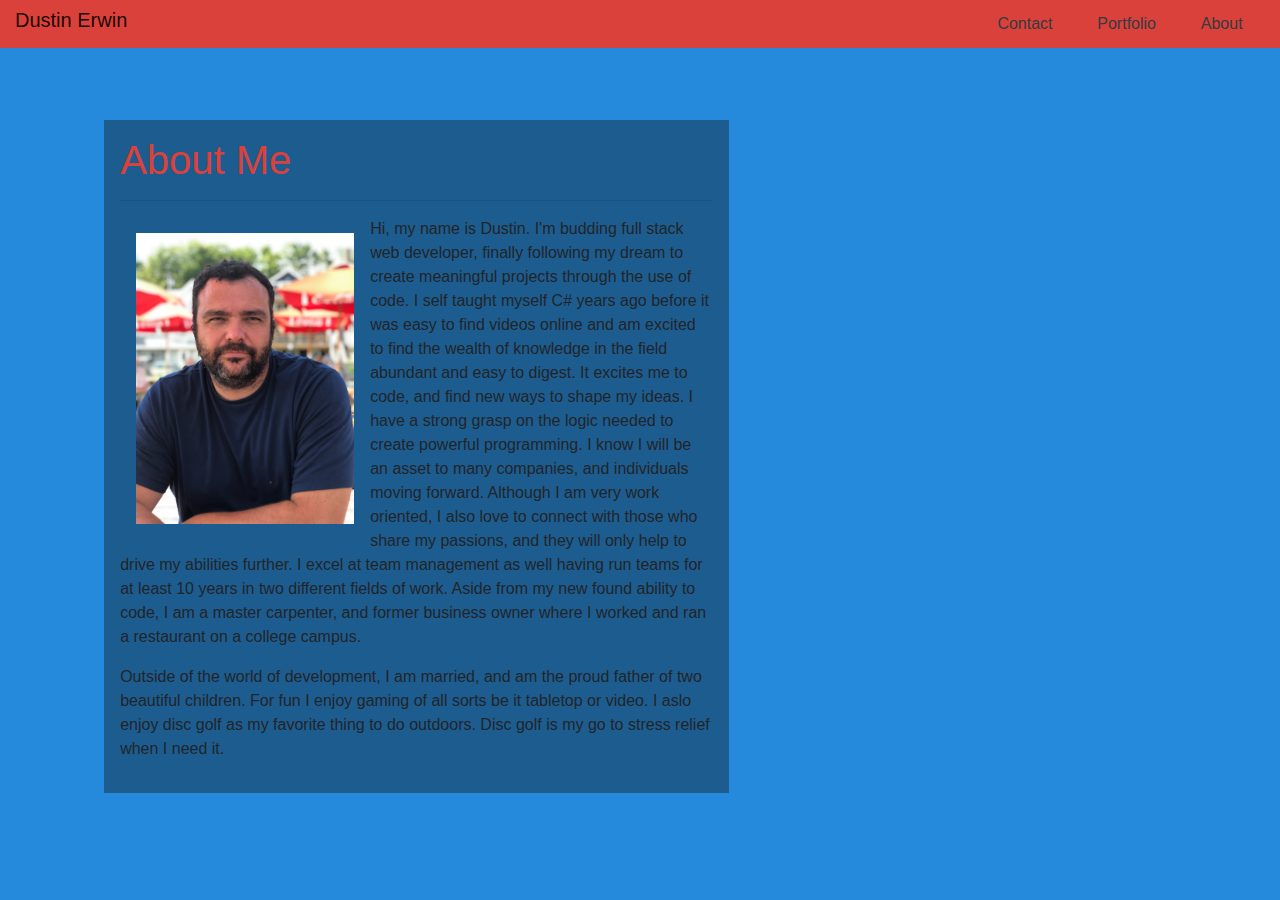
<file: index.html>
<!DOCTYPE html>
<html lang="en">
<head>
  <meta charset="UTF-8">
    <meta name="viewport" content="width=device-width, initial-scale=1.0">

    <title>Dustin Erwin's Portfolio</title>

    <link rel="stylesheet" href="assets/style.css">
    
    <!-- CSS Bootstrap -->
<link rel="stylesheet" href="https://stackpath.bootstrapcdn.com/bootstrap/4.5.2/css/bootstrap.min.css" integrity="sha384-JcKb8q3iqJ61gNV9KGb8thSsNjpSL0n8PARn9HuZOnIxN0hoP+VmmDGMN5t9UJ0Z" crossorigin="anonymous">

<!-- JS, Popper.js, and jQuery Bootstrap-->
<script src="https://code.jquery.com/jquery-3.5.1.slim.min.js" integrity="sha384-DfXdz2htPH0lsSSs5nCTpuj/zy4C+OGpamoFVy38MVBnE+IbbVYUew+OrCXaRkfj" crossorigin="anonymous"></script>
<script src="https://cdn.jsdelivr.net/npm/popper.js@1.16.1/dist/umd/popper.min.js" integrity="sha384-9/reFTGAW83EW2RDu2S0VKaIzap3H66lZH81PoYlFhbGU+6BZp6G7niu735Sk7lN" crossorigin="anonymous"></script>
<script src="https://stackpath.bootstrapcdn.com/bootstrap/4.5.2/js/bootstrap.min.js" integrity="sha384-B4gt1jrGC7Jh4AgTPSdUtOBvfO8shuf57BaghqFfPlYxofvL8/KUEfYiJOMMV+rV" crossorigin="anonymous"></script>

</head>
<body class="trans-bg">
  <div class='container-fluid'>
  <nav class="navbar navbar-expand-sm navbar-light row" style="padding: 0; background-color: #DB413B;">
  
      <div class="col-2">
          <h1 class="navbar-brand">Dustin Erwin</h1> 
        </div>

      <div class="col-7"></div> 

      <div class="col-3">

          <button class="navbar-toggler" type="button" data-toggle="collapse" data-target="#navbarContent" aria-controls="navbarContent" aria-expanded="false" aria-label="Toggle navigation">
            <span class="navbar-toggler-icon"></span>
            </button>

        <div class="justify-content-around collapse navbar-collapse" id="navbarContent">
          <a class="text-dark" href="contact.html">Contact</a>
          <a class="text-dark" href="portfolio.html">Portfolio</a>
          <a class="text-dark" href="index.html">About</a>
          </div>

      </div> 
    
  </nav>

  <main>
    <br><br><br>
    <div class="row" style="width: 100%;">
      <div class="col-sm-1"></div>
      <div class="col-sm-6 bg-ltgry" style="padding: 1rem; margin-bottom: 2rem;">
        <h1 class="drkblu">
          About Me
        </h1>

        <hr>

        <img src="assets/me.jpeg" class="image-fluid float-left" alt="Image of Me" style="width: 250px; padding: 1rem;"> 
        
        <p>Hi, my name is Dustin. I'm budding full stack web developer, finally following my dream to create meaningful projects through the use of 
          code. I self taught myself C# years ago before it was easy to find videos online and am excited to find the wealth of knowledge in the field 
          abundant and easy to digest. It excites me to code, and find new ways to shape my ideas. I have a strong grasp on the logic needed to create 
          powerful programming. I know I will be an asset to many companies, and individuals moving forward. Although I am very work oriented, I also 
          love to connect with those who share my passions, and they will only help to drive my abilities further. I excel at team management as well
          having run teams for at least 10 years in two different fields of work. Aside from my new found ability to code, I am a master carpenter, 
          and former business owner where I worked and ran a restaurant on a college campus.</p>

          <p>Outside of the world of development, I am married, and am the proud father of two beautiful children. For fun I enjoy gaming of all sorts 
            be it tabletop or video. I aslo enjoy disc golf as my favorite thing to do outdoors. Disc golf is my go to stress relief when I need it.
          </p>  
        
        </div>
        <div class="col-sm"></div>
    </div>



  </main>

</div>
</body>
</html>
</file>
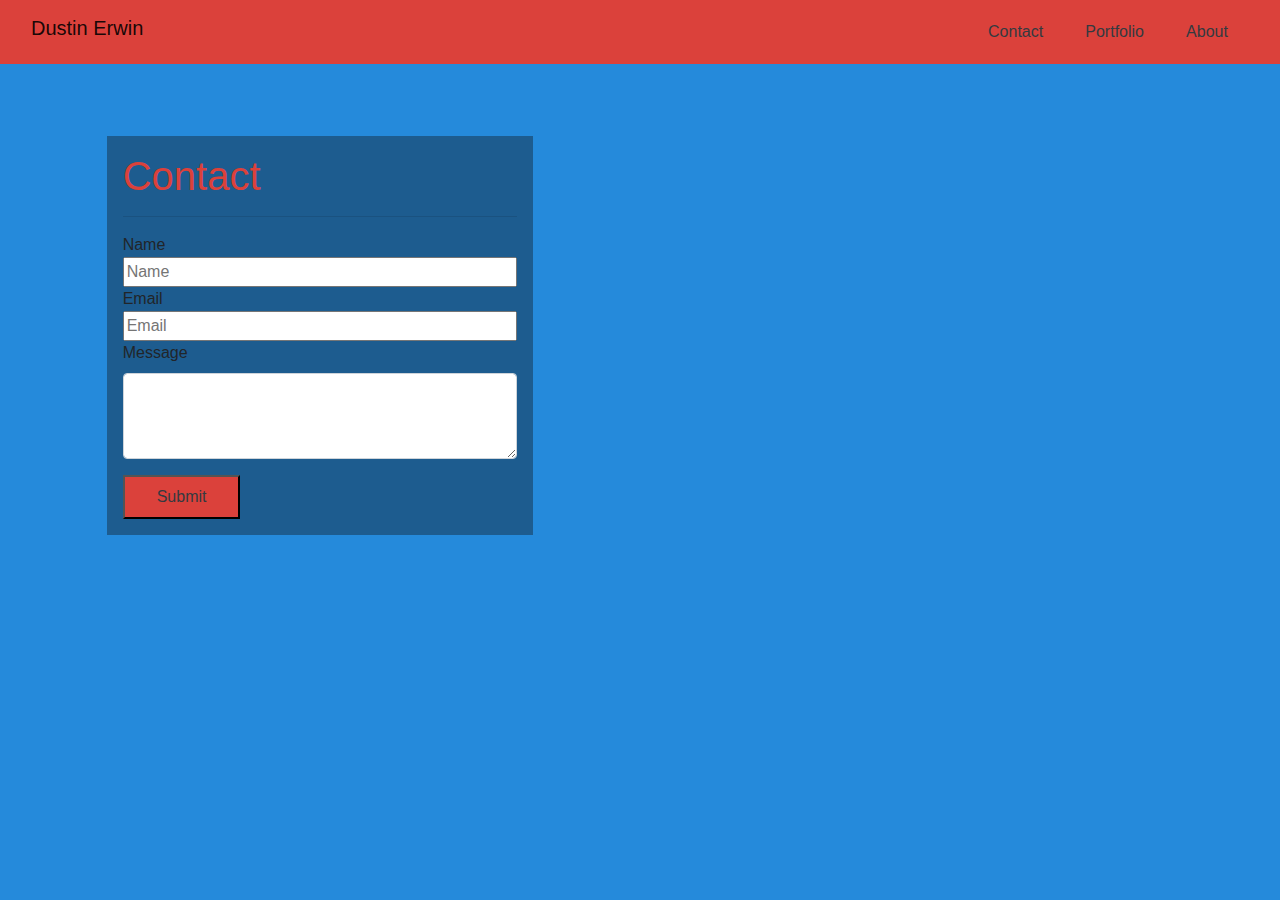
<file: contact.html>
<!DOCTYPE html>
<html lang="en">
<head>
  <meta charset="UTF-8">
    <meta name="viewport" content="width=device-width, initial-scale=1.0">

    <title>Dustin Erwin's Portfolio</title>

    <link rel="stylesheet" href="assets/style.css">

    <!-- CSS Bootstrap -->
<link rel="stylesheet" href="https://stackpath.bootstrapcdn.com/bootstrap/4.5.2/css/bootstrap.min.css" integrity="sha384-JcKb8q3iqJ61gNV9KGb8thSsNjpSL0n8PARn9HuZOnIxN0hoP+VmmDGMN5t9UJ0Z" crossorigin="anonymous">

<!-- JS, Popper.js, and jQuery Bootstrap-->
<script src="https://code.jquery.com/jquery-3.5.1.slim.min.js" integrity="sha384-DfXdz2htPH0lsSSs5nCTpuj/zy4C+OGpamoFVy38MVBnE+IbbVYUew+OrCXaRkfj" crossorigin="anonymous"></script>
<script src="https://cdn.jsdelivr.net/npm/popper.js@1.16.1/dist/umd/popper.min.js" integrity="sha384-9/reFTGAW83EW2RDu2S0VKaIzap3H66lZH81PoYlFhbGU+6BZp6G7niu735Sk7lN" crossorigin="anonymous"></script>
<script src="https://stackpath.bootstrapcdn.com/bootstrap/4.5.2/js/bootstrap.min.js" integrity="sha384-B4gt1jrGC7Jh4AgTPSdUtOBvfO8shuf57BaghqFfPlYxofvL8/KUEfYiJOMMV+rV" crossorigin="anonymous"></script>

</head>

<body class="trans-bg">

<div class='container-fluid'>

  <nav class="navbar navbar-expand-sm navbar-light row" style="background-color: #DB413B;">

    <div class="col-2">

        <h1 class="navbar-brand">Dustin Erwin</h1> 
        </div>

    <div class="col-7"></div> 

    <div class="col-3">

        <button class="navbar-toggler" type="button" data-toggle="collapse" data-target="#navbarContent" aria-controls="navbarContent" aria-expanded="false" aria-label="Toggle navigation">
          <span class="navbar-toggler-icon"></span>
          </button>

        <div class="justify-content-around collapse navbar-collapse" id="navbarContent">
          <a class="text-dark" href="contact.html">Contact</a>
          <a class="text-dark" href="portfolio.html">Portfolio</a>
          <a class="text-dark" href="index.html">About</a>
          </div>

    </div> 

  </nav>

  <main>

    <br><br><br>

    <div class="row">

      <div class="col-sm-1"></div>

      <div class="col-sm-4 bg-ltgry" style="padding: 1rem;">

        <h1 class="drkblu">
          Contact
        </h1>

        <hr>

        <div>

          Name
          <input type="text" placeholder="Name">
          
          Email
          <input type="text" placeholder="Email">
          
          <div class="form-group">
            <label for="exampleFormControlTextarea1">Message</label>
            <textarea class="form-control" id="FormControlTextarea1" rows="3"></textarea>
            </div>

          <button class="text-dark" style="padding: .5rem 2rem; background-color:#DB413B;">Submit
            </button>

        </div>
        
      </div>

      <div class="col-sm"></div>

    </div>

  </main>

</div>
</body>
</html>
</file>
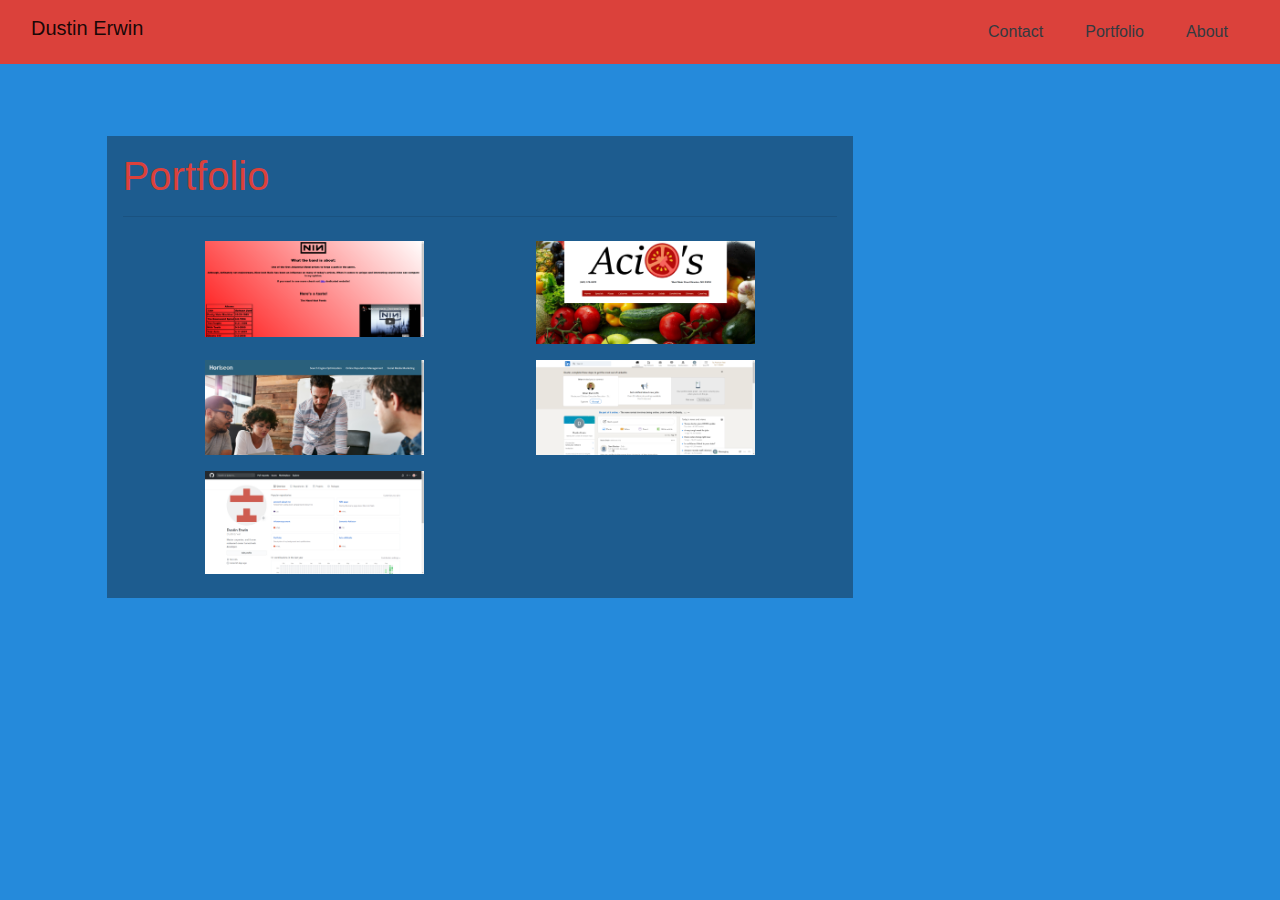
<file: portfolio.html>
<!DOCTYPE html>
<html lang="en">
<head>
  <meta charset="UTF-8">
    <meta name="viewport" content="width=device-width, initial-scale=1.0">

    <title>Dustin Erwin's Portfolio</title>

    <link rel="stylesheet" href="assets/style.css">

    <!-- CSS Bootstrap -->
<link rel="stylesheet" href="https://stackpath.bootstrapcdn.com/bootstrap/4.5.2/css/bootstrap.min.css" integrity="sha384-JcKb8q3iqJ61gNV9KGb8thSsNjpSL0n8PARn9HuZOnIxN0hoP+VmmDGMN5t9UJ0Z" crossorigin="anonymous">

<!-- JS, Popper.js, and jQuery Bootstrap-->
<script src="https://code.jquery.com/jquery-3.5.1.slim.min.js" integrity="sha384-DfXdz2htPH0lsSSs5nCTpuj/zy4C+OGpamoFVy38MVBnE+IbbVYUew+OrCXaRkfj" crossorigin="anonymous"></script>
<script src="https://cdn.jsdelivr.net/npm/popper.js@1.16.1/dist/umd/popper.min.js" integrity="sha384-9/reFTGAW83EW2RDu2S0VKaIzap3H66lZH81PoYlFhbGU+6BZp6G7niu735Sk7lN" crossorigin="anonymous"></script>
<script src="https://stackpath.bootstrapcdn.com/bootstrap/4.5.2/js/bootstrap.min.js" integrity="sha384-B4gt1jrGC7Jh4AgTPSdUtOBvfO8shuf57BaghqFfPlYxofvL8/KUEfYiJOMMV+rV" crossorigin="anonymous"></script>

</head>

<body class="trans-bg">

<div class='container-fluid'>

  <nav class="navbar navbar-expand-sm navbar-light row" style="background-color: #DB413B;">

      <div class="col-2">
        <h1 class="navbar-brand">Dustin Erwin</h1> 
        </div>

      <div class="col-7"></div> 

        <button class="col-3 navbar-toggler" type="button" data-toggle="collapse" data-target="#navbarContent" aria-controls="navbarContent" aria-expanded="false" aria-label="Toggle navigation">
          <span class="navbar-toggler-icon"></span>
          </button>

        <div class="col-3 justify-content-around collapse navbar-collapse" id="navbarContent">
          <a class="text-dark" href="contact.html">Contact</a>
          <a class="text-dark" href="portfolio.html">Portfolio</a>
          <a class="text-dark" href="index.html">About</a>
          </div>

  </nav>

  <main>

    <br><br><br>

    <div class="row">

      <div class="col-sm-1"></div>

      <div class="col-sm-7 bg-ltgry text-dark" style="padding: 1rem;">

        <h1 class="drkblu">
          Portfolio
          </h1>

        <hr>

        <div class="row">
          <div class='col-sm'></div>
          <div class='col-sm-4'>
            <a href="https://dustinerwin.github.io/NIN-page/"><img src="assets/fanpage.png" class="img-fluid img-spc" alt="NIN Fan Page"></a>
            </div>
          <div class='col-sm'></div>
          <div class='col-sm-4'>
            <a href="https://dustinerwin.github.io/Acio-sWebsite/"><img src="assets/acio.png" class="img-fluid img-spc" alt="Acio's Website"></a>
            </div> 
          <div class='col-sm'></div>
          </div>
        <div class="row">
          <div class='col-sm'></div>
          <div class='col-sm-4'>
          <a href="https://dustinerwin.github.io/Semantic-Refactor/"><img src="assets/refactor.png" class="img-fluid img-spc" alt="Web Page Refactor"></a>
          </div>
          <div class='col-sm'></div>
           <div class='col-sm-4'>
         <a href="www.linkedin.com/in/dustin-erwin-a126b61b6"><img src="assets/linkedin.png" class="img-fluid img-spc" alt="LinkedIn Page"></a>
            </div> 
        <div class='col-sm'></div>
          </div>
          

        <div class='row'>
          <div class='col-sm'></div>
          <div class='col-sm-4'>
            <a href="https://github.com/DustinErwin"><img src="assets/github.png" class="img-fluid img-spc" alt="GitHub Page"></a>
            </div>
          <div class='col-sm'></div>
          <div class='col-sm-4'></div>
          <div class='col-sm'></div>
        </div>

    </div>
    
  </main>
</div>
</body>
</html>
</file>
<file: assets/style.css>
.trans-bg{
    background-color:#258ADB;;
    background-image: url("https://www.transparenttextures.com/patterns/psychedelic.png");
}
.ltgry{
    color:#1D5C8F;
}
.ltblu{
    background-color: #258ADB;
}
.drkblu{
    color:#DB413B;
}
.bg-ltgry{
    background-color:#1D5C8F;
}
input{
    width: 100%;
    margin: 1rem 0;
}
.img-spc{
    margin: .5rem auto;
}
</file>
